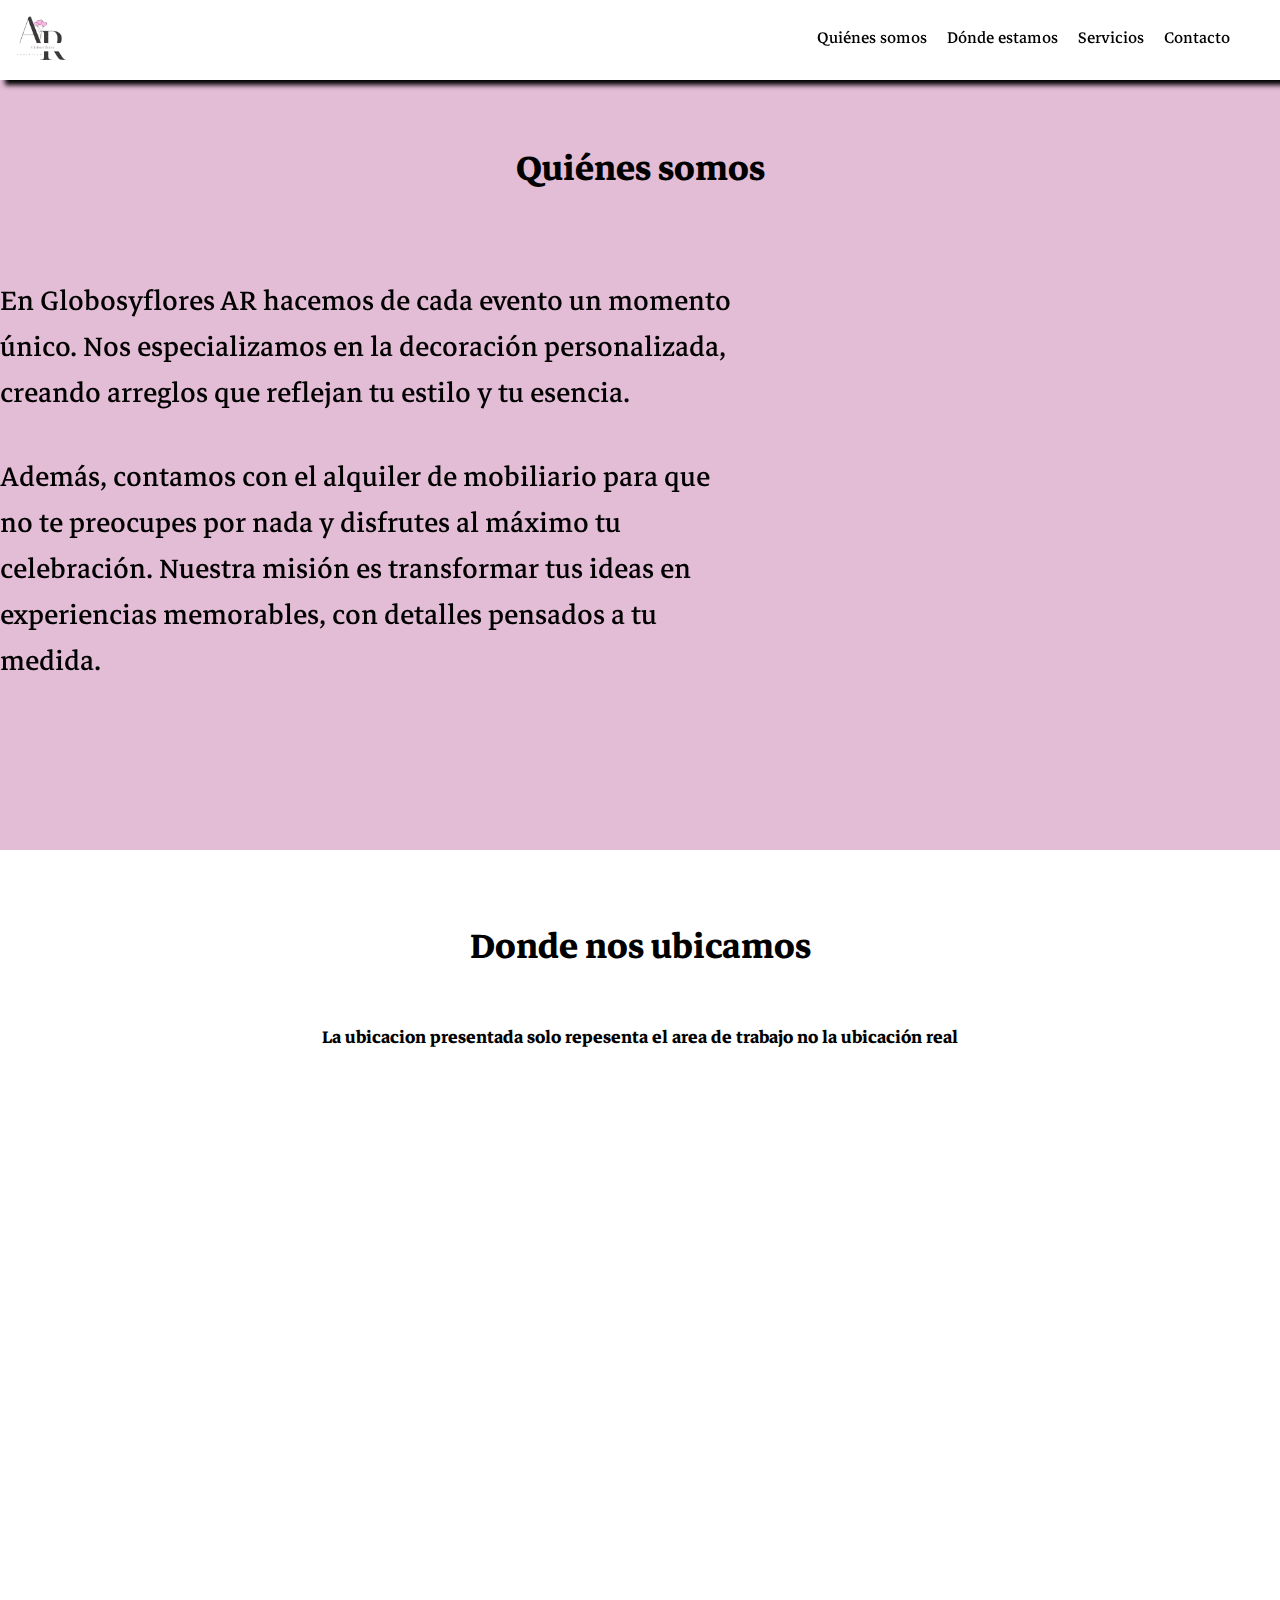
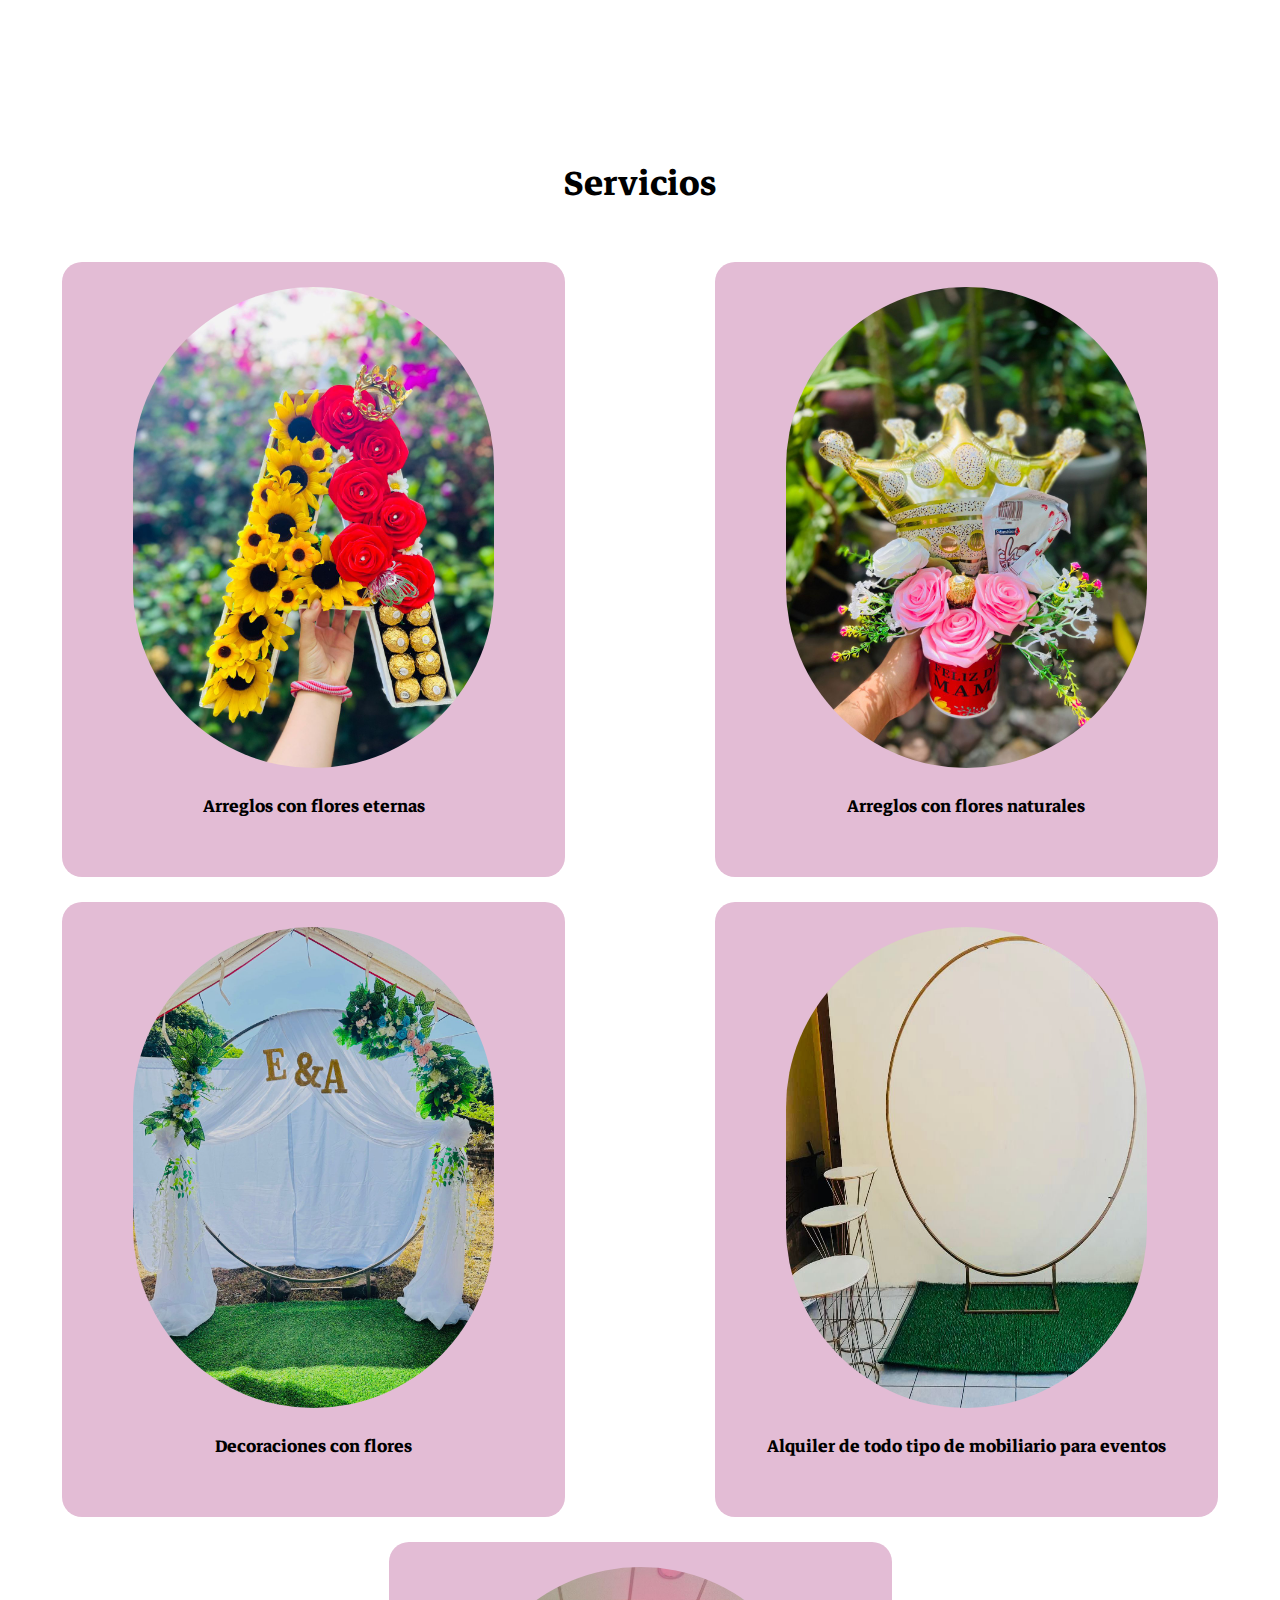
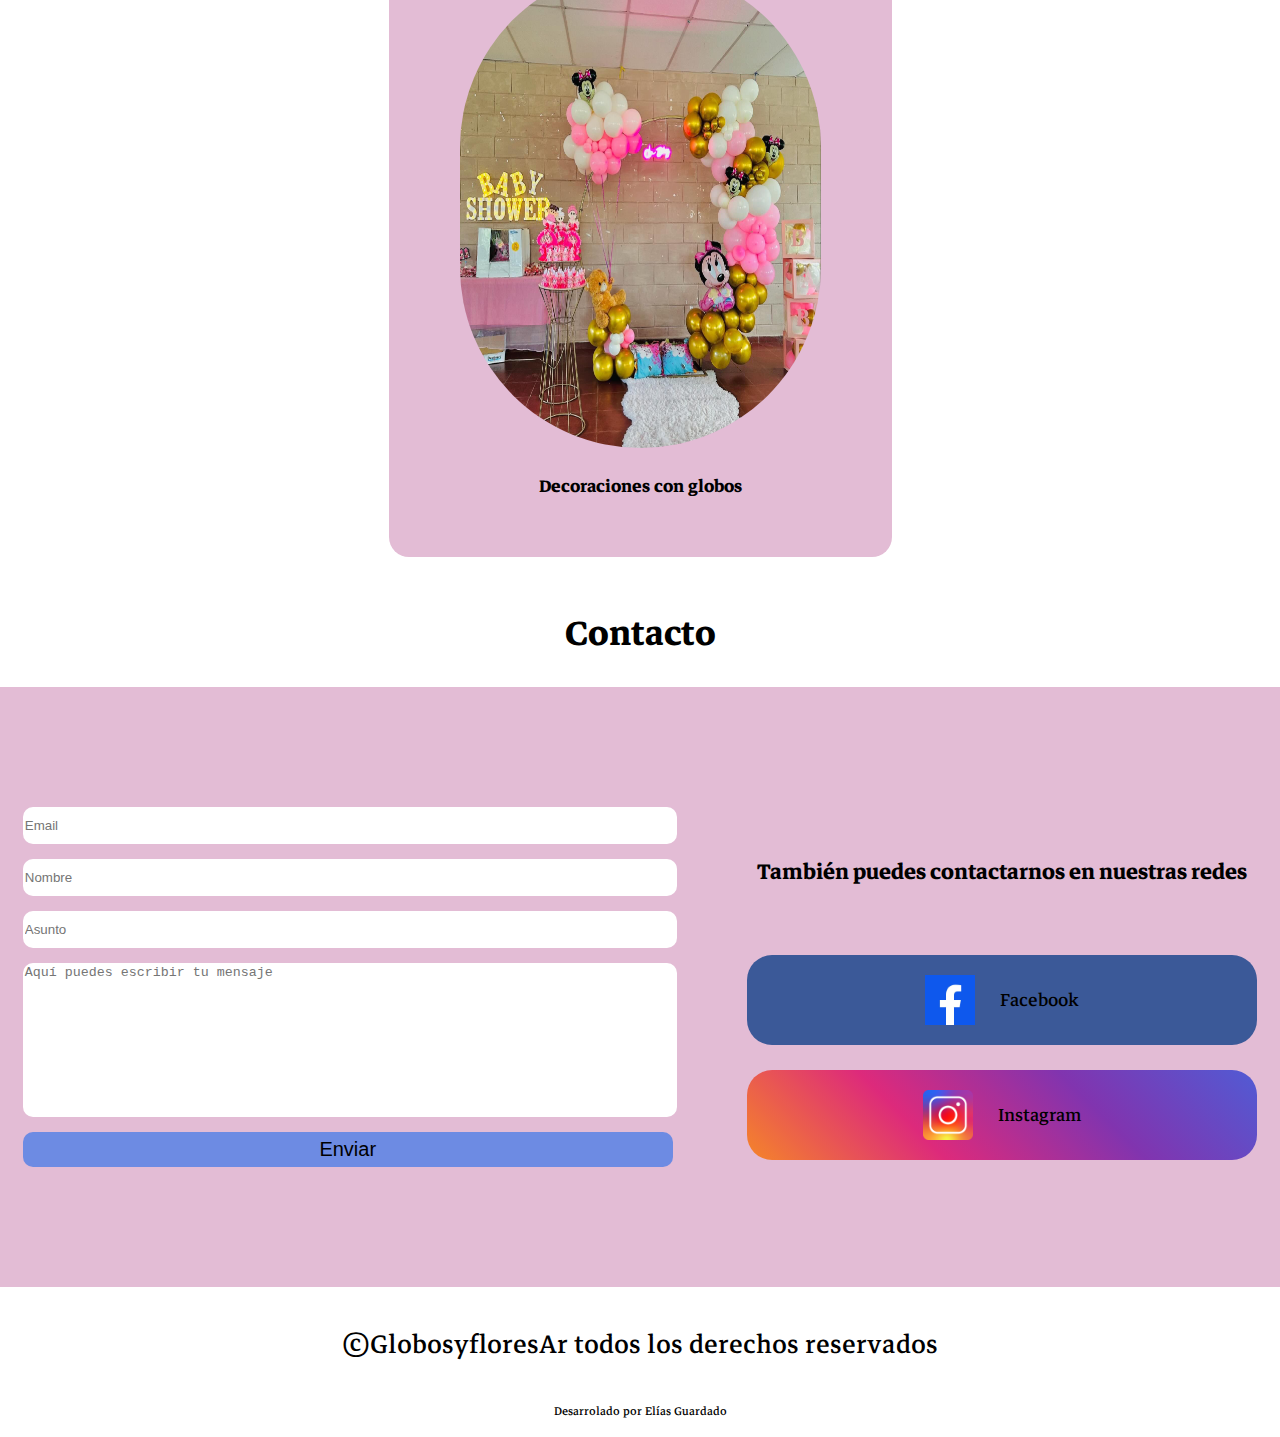
<file: index.html>
<!DOCTYPE html>
<html lang="en">

<head>
    <meta charset="UTF-8">
    <meta name="viewport" content="width=device-width, initial-scale=1.0">
    <title>globosyfloresAR</title>
    <link rel="stylesheet" href="./src/styles.css">
    <!-- <link rel="stylesheet" href="https://unpkg.com/leaflet@1.9.4/dist/leaflet.css" crossorigin=""> -->


</head>

<body>
    <header class="header">
        <img class="logo_header" src="./src/img/logo.png" alt="">
        <nav class="navegacion">
            <ul>
                <li><a href="#quienes-somos">Quiénes somos</a></li>
                <li><a href="#ubicacion">Dónde estamos</a></li>
                <li><a href="#servicios">Servicios</a></li>
                <li><a href="#Contacto">Contacto</a></li>
            </ul>
        </nav>
    </header>
    <section class="quienes-somos" id="quienes-somos">
        <h2>Quiénes somos</h2>
        <div class="quienes-somos-container">
            <div class="descripcion">
                <p>En Globosyflores AR hacemos de cada evento un momento único. Nos especializamos en la decoración
                    personalizada, creando arreglos que reflejan tu estilo y tu esencia.
                </p>
                <p>Además, contamos con el alquiler de mobiliario para que no te preocupes por nada y disfrutes al
                    máximo tu
                    celebración. Nuestra misión es transformar tus ideas en experiencias memorables, con detalles
                    pensados a
                    tu medida.
                </p>
            </div>
            <div>
                <img clas src="./src/img/logo_hero.jpeg" alt="Logo Globosyflores AR">
            </div>
        </div>
    </section>
    <section class="ubicacion" id="ubicacion">
        <h3>Donde nos ubicamos</h3>
        <h4>La ubicacion presentada solo repesenta el area de trabajo no la ubicación real</h4>
        <iframe class="mapa" width="100%" height="450" frameborder="0" scrolling="no" marginheight="0" marginwidth="0"
            src="https://www.openstreetmap.org/export/embed.html?bbox=-89.0483%2C13.9619%2C-88.8283%2C14.1219&amp;layer=mapnik&amp;marker=14.041524%2C-88.938316">
        </iframe>
        <br />
    </section>
    <section class="servicios" id="servicios">
        <h3>Servicios</h3>
        <div class="card-container">
            <div class="card">
                <img class="card-img" src="./src/img/trabajo_1.jpeg" alt="decoración con froma de A">
                <p>Arreglos con flores eternas</p>
            </div>
            <div class="card">
                <img class="card-img" src="./src/img/trabajo_2.jpeg" alt="Arreglo con flores">
                <p>Arreglos con flores naturales</p>
            </div>
            <div class="card">
                <img class="card-img" src="./src/img/trabajo_3.jpeg" alt="Decoración con flores en arco">
                <p>Decoraciones con flores</p>
            </div>
            <div class="card">
                <img class="card-img" src="./src/img/trabajo_4.jpeg" alt="Mobiliario">
                <p>Alquiler de todo tipo de
                    mobiliario para eventos</p>
            </div>
            <div class="card">
                <img class="card-img" src="./src/img/trabajo_5.jpeg" alt="Decoraciones con globos">
                <p>Decoraciones con globos</p>
            </div>
        </div>
    </section>
    <div class="contacto-title">
        <h3>Contacto</h3>
    </div>
    <section class="form-container" id="Contacto">

        <div class="container">
            <form class="form" action="https://getform.io/f/akkpqnxa" method="POST">
                <input class="form-input" type="email" placeholder="Email" required>
                <input class="form-input" type="text" placeholder="Nombre" required>
                <input class="form-input" type="text" placeholder="Asunto">
                <textarea name="textarea" id="textarea" placeholder="Aquí puedes escribir tu mensaje"></textarea>
                <button id="submit">Enviar</button>
            </form>
            <!-- <div class="social-container">
                <h4>Tambien puedes contactarnos en nuestras redes</h4>
                <div class="social facebook">
                    <a href=""><img src="/src/img/face.jpeg" alt=""></a>
                    <p>Facebook</p>
                </div>
                <div class="social instagram">
                    <a href=""><img src="/src/img/instagram.png" alt=""></a>
                    <p>Instagram</p>
                </div>
            </div> -->
            <div class="social-container">
                <h4>También puedes contactarnos en nuestras redes</h4>

                <a href="https://www.facebook.com/profile.php?id=61570746931526" target="_blank" class="social facebook">
                    <img src="/src/img/face.jpeg" alt="Facebook">
                    <p>Facebook</p>
                </a>

                <a href="https://www.instagram.com/globosyflores_ar/" target="_blank" class="social instagram">
                    <img src="/src/img/instagram.png" alt="Instagram">
                    <p>Instagram</p>
                </a>
            </div>

        </div>
    </section>
    <footer>
        <p class="company"> ©GlobosyfloresAr todos los derechos reservados</p>
        <p>Desarrolado por Elías Guardado</p>
    </footer>
    <script src="./src/main.js"></script>
</body>

</html>
</file>
<file: src/styles.css>
@import url('https://fonts.googleapis.com/css2?family=Markazi+Text:wght@400..700&family=TikTok+Sans:opsz,wght@12..36,300..900&display=swap');

:root{
    --color-primario: #e3bcd5;
    --color-secundario: #fff;
    --color-terciario: #000;
}

body{
    padding: 0;
    margin: 0;
    font-family: "Markazi Text", serif;
}

.header {
    position: sticky;
    top: 0;
    display: flex;
    flex-direction: row;
    justify-content: space-between;
    background-color: var(--color-secundario);
    box-shadow: 5px 5px 5px var(--color-terciario);
}

.navegacion ul {
    display: flex;
    margin-right: 50px;
    gap: 20px;
    list-style: none;
    margin-top: 25px;
}

.navegacion a{
    text-decoration: none;
    color: var(--color-terciario);
}

.navegacion li{
    font-size: 22px;
    transition: transform 0.3s ease;
}

.navegacion li:hover{
    transform: scale(1.2);
}

.logo_header{
    height: 80px;
    width: 80px;
    cursor: pointer;
}

.quienes-somos{
    padding-top: 20px;
    background-color: var(--color-primario);
    height: 750px;
}

.quienes-somos h2{
    text-align: center;
    font-size: 48px;
}

.quienes-somos-container{
    display: flex;
}

.quienes-somos-container{
    display: flex;
    align-items: center;
    text-align: center;
    justify-content: space-around;
}

.quienes-somos-container img{
    width: 490px;
    height: 489px;
    border-radius: 50%;
    display: flex;
    margin-left: 45px;
}

.descripcion{
    width: 847px;
    text-align: start;
    font-size: 38px;
}

.ubicacion{
    padding-top: 20px;
    text-align: center;
}

.ubicacion h3{
    font-size: 48px;
}

.ubicacion h4{
    font-size: 24px;
}

.mapa{
    width: 944px;
    height: 617px;
}

.servicios{
    margin-top: 25px;
}

.servicios h3{
    text-align: center;
    align-items: center;
    margin-bottom: 25px;
    font-size: 48px;
}

.card-container{
    padding-top: 25px;
    display: flex;
    flex-wrap: wrap;
    gap: 25px;
    justify-content: space-around;
}

.card{
    height: 590px;
    width: 503px;
    background-color: var(--color-primario);
    border-radius: 20px;
    display: flex;
    flex-direction: column;
    align-items: center;
    padding-top: 25px;
}

.card p{
    font-size: 24px;
    font-weight: bold;
}

.card-img{
    height: 481.33px;
    width: 361px;
    border-radius: 200px;
}

.contacto-title h3{
    align-items: center;
    text-align: center;
    margin-bottom: 25px;
    font-size: 48px;
}

.form-container{
    display: flex;
    flex-direction: column;
    justify-content: space-around;
    background-color: var(--color-primario);
    height: 600px;
}

.form{
    display: flex;
    flex-direction: column;
    gap: 15px;
}

.form-input{
    height: 35px;
    width: 650px;
    border-radius: 10px;
    border: none;
}

#textarea{
    height: 150px;
    width: 650px;
    resize: none;
    border: none;
    border-radius: 10px;
}

#submit{
    height: 35px;
    width: 650px;
    background-color: #6d8be3;
    border: none;
    border-radius: 10px;
    cursor: pointer;
    font-size: 20px;
    transition: transform 0.3s ease;
}

#submit:hover{
    transform: scale(1.2);
}

.container{
    display: flex;
    gap: 25px;
    align-items: center;
    justify-content: space-around;
    padding: 50px 0 50px 0;
}


.social-container{
    gap: 25px;
    display: flex;
    flex-direction: column;
    align-items: center;
    text-align: center;
}

.social-container h4{
    font-size: 30px;
}

.social{
    display: flex;
    width: 500px;
    align-items: center;
    justify-content: center;
    gap: 25px;
    padding: 5px;
    text-decoration: none;
    color: var(--color-terciario);
    transition: transform 0.3s ease;
}

.social:hover{
    transform: scale(1.2);
}

.social p{
    font-size: 25px;
}

.facebook{
    background-color: #3b5998;
    font-size: 20px;
    border-radius: 25px;
}

.instagram{
    background: linear-gradient(45deg, #f58529, #dd2a7b, #8134af, #515bd4);
    border-radius: 25px;
    font-size: 20px;
}

.social img{
    width: 50px;
    height: 50px;
}


footer{
    align-items: center;
    text-align: center;
}


.company{
    font-size: 36px;
}

.descripcion,
.quienes-somos-container img {
    opacity: 0;
    transform: translateX(0);
    transition: all 1s ease-out;
}

.slide-in-left {
    opacity: 1;
    animation: slideLeft 1s ease forwards;
}

.slide-in-right {
    opacity: 1;
    animation: slideRight 1s ease forwards;
}

@keyframes slideLeft {
    from {
        transform: translateX(-120px);
        opacity: 0;
    }
    to {
        transform: translateX(0);
        opacity: 1;
    }
}

@keyframes slideRight {
    from {
        transform: translateX(120px);
        opacity: 0;
    }
    to {
        transform: translateX(0);
        opacity: 1;
    }
}

/* === Adaptación para Tablets (601px - 1024px) === */
@media (max-width: 1024px) and (min-width: 601px) {
    .header {
        flex-direction: column;
        align-items: center;
    }

    .navegacion ul {
        margin: 10px 0;
        gap: 15px;
    }

    .quienes-somos {
        height: auto;
        padding: 40px 20px;
    }

    .quienes-somos-container {
        flex-direction: column;
        gap: 30px;
        text-align: center;
    }

    .descripcion {
        width: 90%;
        font-size: 28px;
    }

    .quienes-somos-container img {
        width: 350px;
        height: 350px;
        margin-left: 0;
    }

    .mapa {
        width: 90%;
        height: 400px;
    }

    .card {
        width: 350px;
        height: auto;
        padding-bottom: 20px;
    }

    .form-container {
        height: auto;
        padding: 40px 0;
    }

    .form-input,
    #textarea,
    #submit {
        width: 90%;
    }

    .container {
        flex-direction: column;
        gap: 40px;
    }

    .social {
        width: 80%;
    }
}

/* === Adaptación para Móviles (hasta 600px) === */
@media (max-width: 600px) {
    .header {
        flex-direction: column;
        align-items: center;
        text-align: center;
    }

    .logo_header {
        width: 60px;
        height: 60px;
    }

    .navegacion ul {
        flex-direction: column;
        gap: 10px;
        margin: 0;
        padding: 0;
    }

    .navegacion li {
        font-size: 18px;
    }

    .quienes-somos {
        height: auto;
        padding: 20px;
    }

    .quienes-somos-container {
        flex-direction: column;
        text-align: center;
    }

    .descripcion {
        width: 100%;
        font-size: 22px;
    }

    .quienes-somos-container img {
        width: 250px;
        height: 250px;
        margin-left: 0;
    }

    .ubicacion h3 {
        font-size: 36px;
    }

    .ubicacion h4 {
        font-size: 18px;
    }

    .mapa {
        width: 100%;
        height: 300px;
    }

    .servicios h3 {
        font-size: 36px;
    }

    .card-container {
        flex-direction: column;
        align-items: center;
    }

    .card {
        width: 90%;
        height: auto;
    }

    .card p {
        font-size: 18px;
    }

    .contacto-title h3 {
        font-size: 36px;
    }

    .form-container {
        height: auto;
        padding: 30px 0;
    }

    .form-input,
    #textarea,
    #submit {
        width: 90%;
        font-size: 18px;
    }

    .container {
        flex-direction: column;
        gap: 25px;
    }

    .social-container h4 {
        font-size: 24px;
    }

    .social {
        flex-direction: column;
        width: 90%;
        gap: 10px;
        padding: 10px;
    }

    .social img {
        width: 40px;
        height: 40px;
    }

    .social p {
        font-size: 18px;
    }

    footer .company {
        font-size: 24px;
    }
}
</file>
